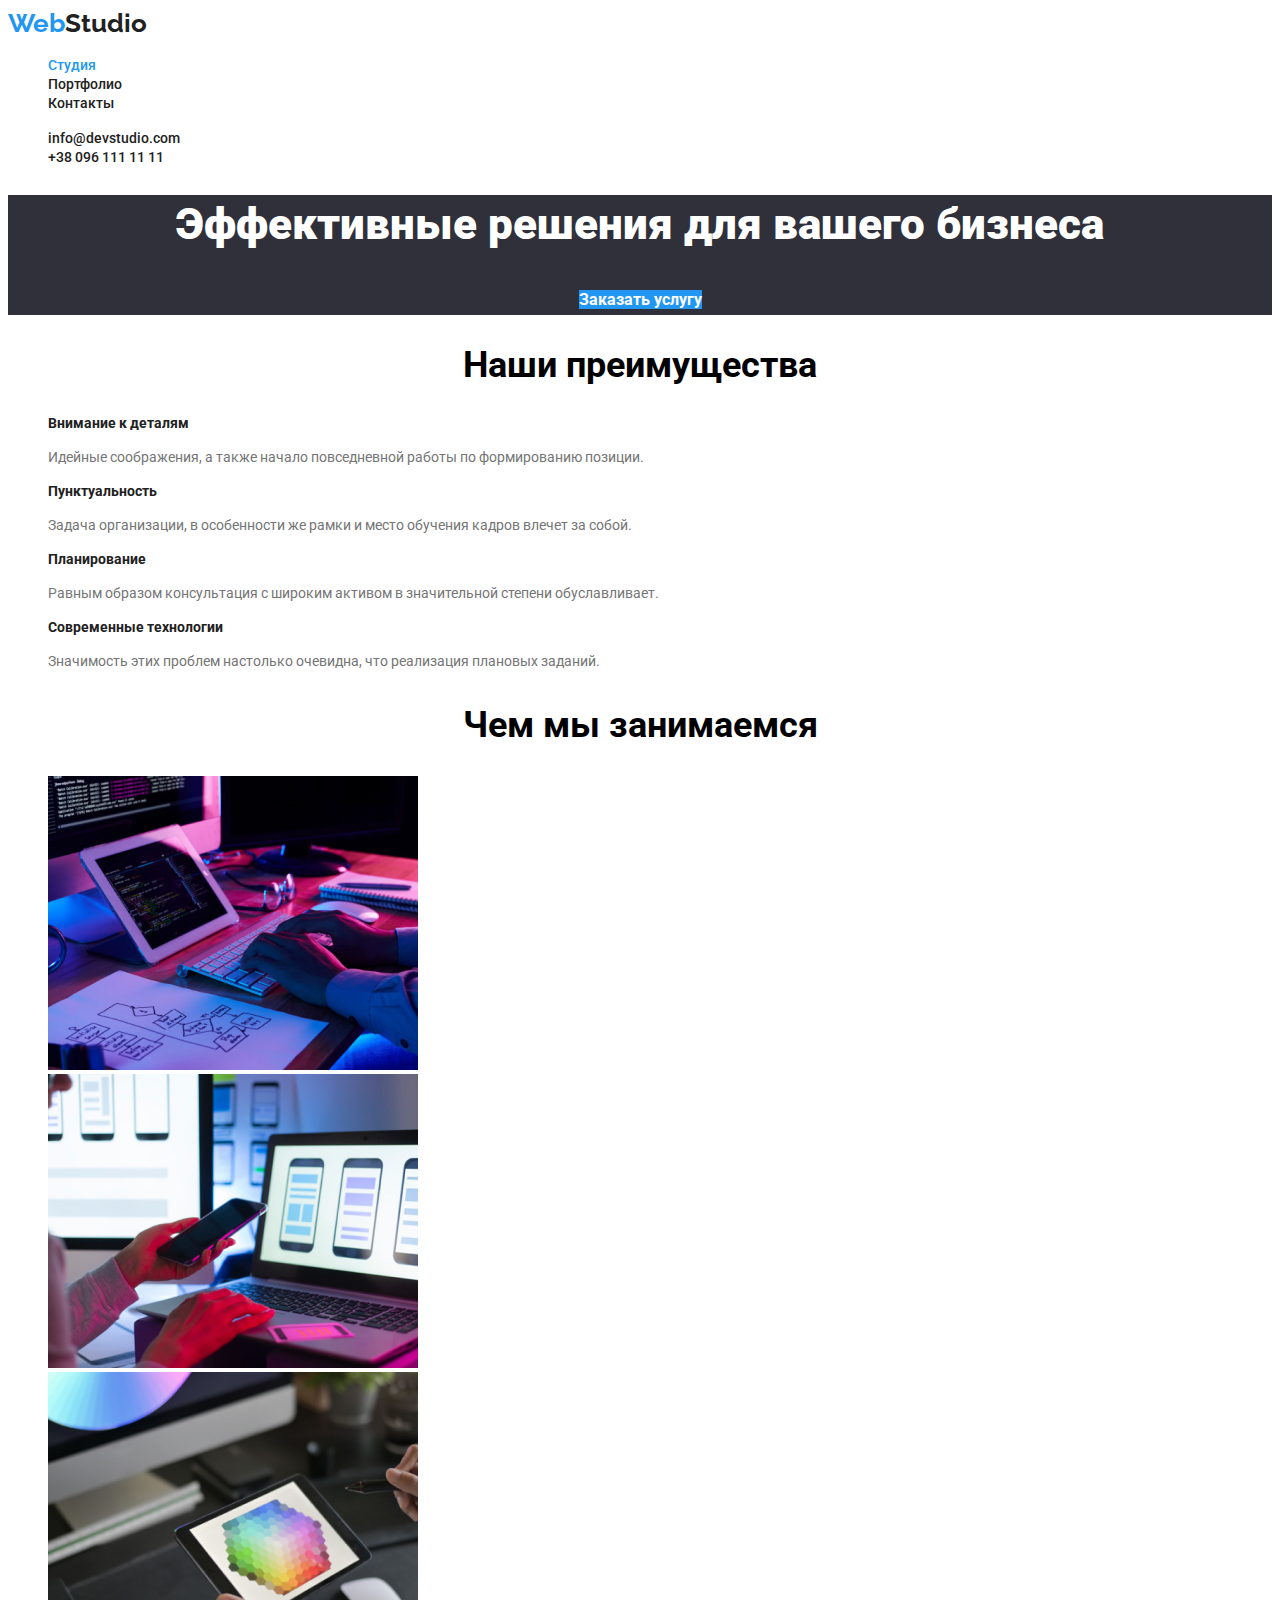
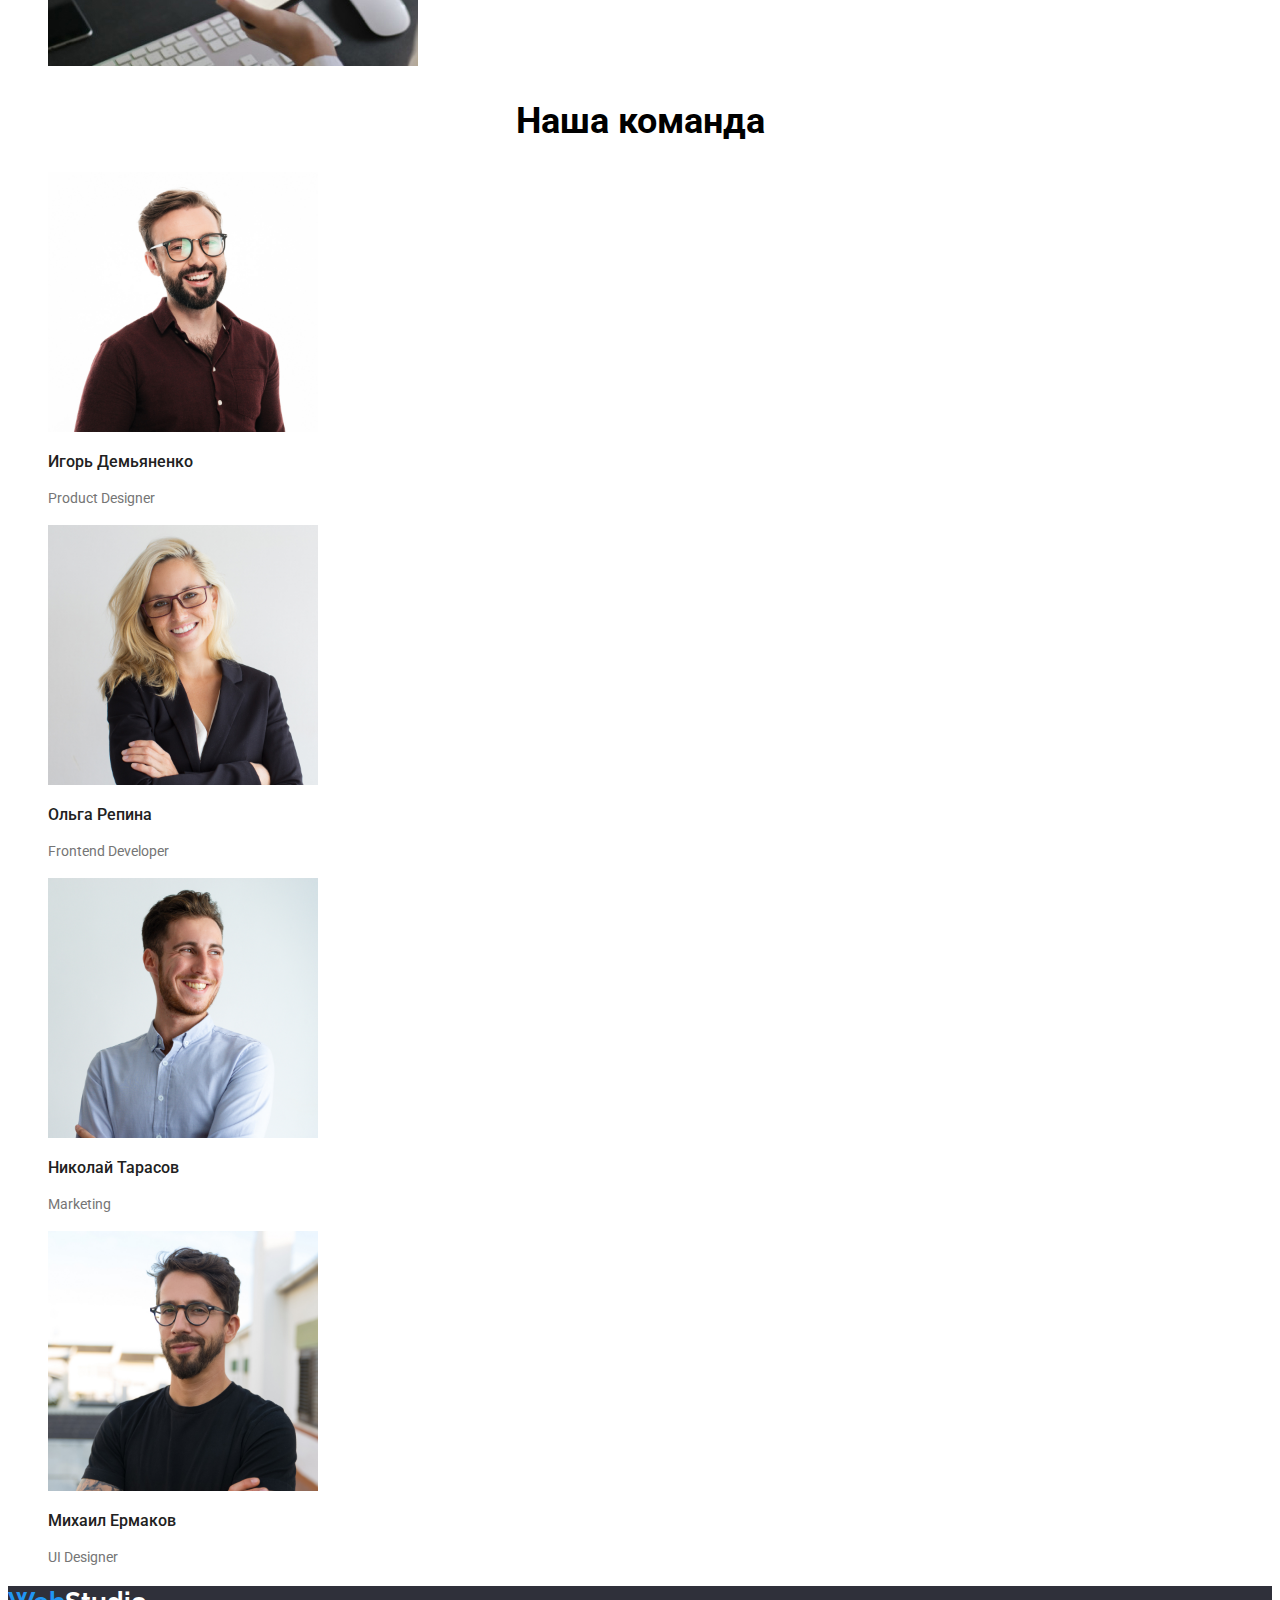
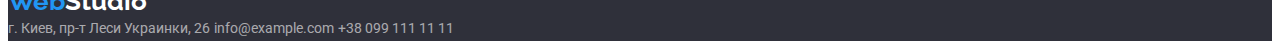
<file: index.html>
<!DOCTYPE html>
<html lang="ru">
<head>
    <meta charset="UTF-8">
    <meta name="viewport" content="width=device-width, initial-scale=1.0">
    <title>Webstudio</title>
    <link href="https://fonts.googleapis.com/css2?family=Raleway:wght@700&family=Roboto:wght@400;500;700;900&display=swap"
    rel="stylesheet">
    <link rel="stylesheet" href="./css/style.css">

</head>
<body>
    <!--Шапка-->
    <header>
        <nav>
            <a class="logo" href="./"> <span class="accent"> Web</span>Studio </a>  

<ul class="site-nav list">
    <li><a href="./index.html" class="link current">Студия</a></li>
    <li><a href="./portfolio.html" class="link">Портфолио</a></li>
    <li><a href="#" class="link">Контакты</a></li>
</ul>
        </nav>
        <ul class="site-nav list">
            <li>
                <a class="link" href="mailto:info@devstudio.com">info@devstudio.com</a>
            </li>
            <li>
                <a class="link" href="tel:+380961111111">+38 096 111 11 11</a>
            </li>
        </ul>
    </header>
    <main>
        <!--Hero-->
        <section class="hero">
            <h1 class="hero-title">Эффективные решения для вашего бизнеса</h1>
            <a class="hero-link button-hero" href="#">Заказать услугу</a>
        </section>
        <!--Наши преимущества-->
        <section class="section">
            <h2 class="section-title">Наши преимущества</h2>
            <ul class="list">
                <li>
                    <h3 class="section-name">Внимание к деталям</h3>
                <p class="section-text">Идейные соображения, а также начало повседневной работы по формированию позиции.</p>
                </li>
                <li>
                    <h3 class="section-name">Пунктуальность</h3>
                    <p class="section-text">Задача организации, в особенности же рамки и место обучения кадров влечет за собой.</p>
                </li>
                <li>
                    <h3 class="section-name">Планирование</h3>
                    <p class="section-text">Равным образом консультация с широким активом в значительной степени обуславливает.</p>
                </li>
                <li>
                    <h3 class="section-name">Современные технологии</h3>
                    <p class="section-text">Значимость этих проблем настолько очевидна, что реализация плановых заданий.</p>
                </li>
            </ul>
        </section>
        <section>
            <!-- Чем занимаемся-->
            <h2 class="section-title">Чем мы занимаемся</h2>
            <ul class="list">
                <li>
                    <img src="images/img.jpg" alt="" width="370">
                </li>
                <li>
                    <img src="images/img-2.jpg" alt="" width="370">
                </li>
                <li>
                    <img src="images/img-3.jpg" alt="" width="370">
                </li>
            </ul>
        </section>
        <section>
            <!--Наша команда-->
            <h2 class="section-title">Наша команда</h2>
            <ul class="list">
                <li>
                    <img src="images/img-11.jpg" alt="" width="270">
                    <h3 class="comand-name">Игорь Демьяненко</h3>
                    <p class="section-text">Product Designer</p>
                </li>
                <li>
                    <img src="images/img-22.jpg" alt="" width="270">
                    <h3 class="comand-name">Ольга Репина</h3>
                    <p class="section-text">Frontend Developer</p>
                </li>
                <li>
                    <img src="images/img-33.jpg" alt="" width="270">
                    <h3 class="comand-name">Николай Тарасов</h3>
                    <p class="section-text">Marketing</p>
                </li>
                <li>
                    <img src="images/img-44.jpg" alt="" width="270">
                    <h3 class="comand-name">Михаил Ермаков</h3>
                    <p class="section-text">UI Designer</p>
                </li>
            </ul>
        </section>
    </main>
    <!--Подвал-->
    <footer class="footer"> 
        <a class="logo-footer" href="./"> <span class="accent"> Web</span>Studio </a>
        <address class="adress">
            <a class="adress-text" href="#">г. Киев, пр-т Леси Украинки, 26</a>
            <a class="adress-text" href="#">info@example.com</a>
            <a class="adress-text" href="#">+38 099 111 11 11</a>
        </address>
    </footer>
    
</body>
</html>
</file>
<file: css/style.css>
body {
  font-family: Roboto, sans-serif;
}
:root {
  --white-color: #ffffff;
  --black-color: #212121;
  --grey-color: #757575;
  --blue-color: #2196f3;
}
/* logo */

.logo {
  font-family: Raleway;
  font-weight: 700;
  font-size: 26px;
  line-height: 1.19;
  color: var(--black-color);
  text-decoration: none;
}
.accent {
  font-family: Raleway;
  font-weight: 700;
  font-size: 26px;
  line-height: 1.19;
  color: var(--blue-color);
}
/* site nav */

.site-nav .link {
  font-weight: 500;
  font-size: 14px;
  line-height: 1.14;
  color: var(--black-color);
  text-decoration: none;
}
.site-nav .link:hover,
.site-nav .link:focus {
  color: var(--blue-color);
}
.site-nav .link.current {
  color: var(--blue-color);
}
.list {
  list-style: none;
}

/* Hero */

.hero {
  background-color: #2f303a;
  text-align: center;
}
.hero-title {
  font-weight: 900;
  font-size: 44px;
  line-height: 1.36;
  text-align: center;
  color: var(--white-color);
}
.hero-link {
  font-weight: 700;
  font-size: 16px;
  line-height: 1.87;
  /* text-align: center;
  color: var(--white-color); */
  text-decoration: none;
}
/* .button-hero {
  font-family: inherit;
  color: var(--white-color);
  background-color: var(--blue-color);
} */

/* Нащи приемущества */

.section-title {
  font-style: normal;
  font-weight: 700;
  font-size: 36px;
  line-height: 1.17;
  text-align: center;
}
.section-name {
  font-weight: 700;
  font-size: 14px;
  line-height: 1.14;
  color: var(--black-color);
}
.section-text {
  font-weight: 400;
  font-size: 14px;
  line-height: 1.71;
  color: var(--grey-color);
}
/* Наша команда */
.comand-name {
  font-weight: 500;
  font-size: 16px;
  line-height: 1.19;
  color: var(--black-color);
}

/* Footer */
.footer {
  background-color: #2f303a;
}
.adress {
  text-decoration: none;
}
.adress-text {
  font-weight: 400;
  font-style: normal;
  font-size: 14px;
  line-height: 1.71;
  color: rgba(255, 255, 255, 0.6);
  text-decoration: none;
}
.logo-footer {
  font-family: Raleway;
  font-weight: 700;
  font-size: 26px;
  line-height: 1.19;
  color: var(--white-color);
  text-decoration: none;
}
.card-title {
  font-family: Roboto;
  font-weight: 700;
  font-size: 18px;
  line-height: 2;
  color: var(--black-color);
}
.card-text {
  font-family: Roboto;
  font-weight: 400;
  font-size: 16px;
  line-height: 1.87;
  color: var(--grey-color);
}
/* Кнопки */
.button-hero {
  background-color: var(--blue-color);
  color: var(--white-color);
  text-align: center;
}
.button {
  font-family: inherit;
  background-color: #f5f4fa;
  color: var(--black-color);
}
.button:hover {
  background-color: var(--blue-color);
  color: var(--white-color);
}
.button-primery {
  background-color: var(--blue-color);
  color: var(--white-color);
}

.button .link .current {
  background-color: 2196f3;
  color: var(--white-color);
}
/* .link-title {
    text-decoration: none;
  } */
.title {
  text-decoration: none;
}
</file>
